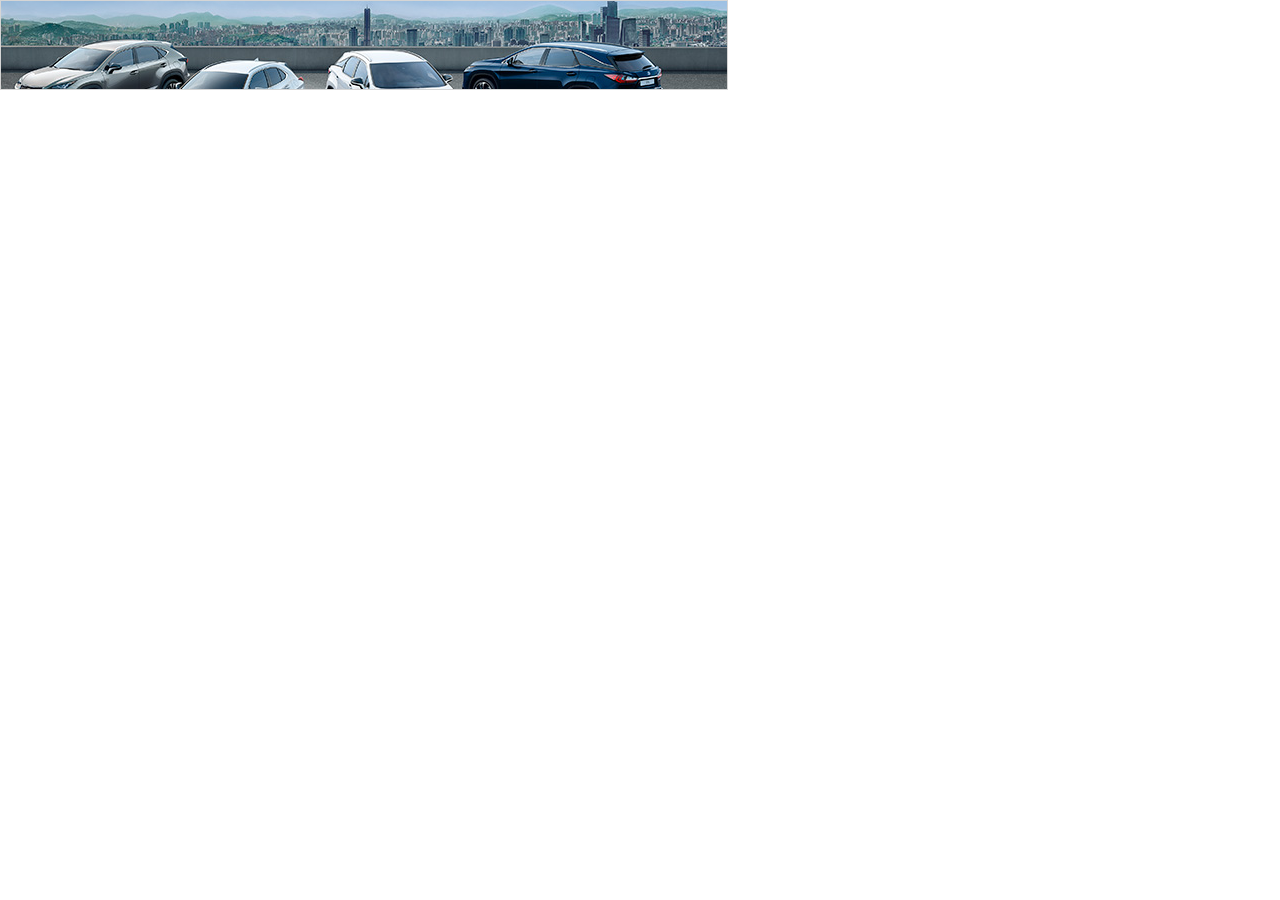
<file: Leaderboard/index.html>
﻿<!doctype html>
<html>
<head>
<title>LEXUS</title>
<meta http-equiv="Content-Type" content="text/html; charset=utf-8">
<meta name="viewport" content="width=device-width, initial-scale=1">
<script src="https://s0.2mdn.net/ads/studio/Enabler.js"></script>
<link rel="stylesheet" href="global.css" />
<script src="zepto.js"></script>
<script src="animations.js"></script>
</head>
<body>
<div id="container">
    
  <div id="overlay"></div>
  <img id="bg-img" src="bg.jpg" alt="background image of car">
  <img id="logo" src="logo.png" />
  <div id="centre-name"><span id="dynamic-retailer-name"></span></div>

  <!-- Frame 1 --> 
  <h1 id="text-1">THE <strong><em>HYBRIDS</em></strong><br> THAT DEFY LOGIC</h1>

  <!-- Frame 2 -->
  <h1 id="text-2">LEXUS SUV RANGE</h1>

  <!-- Frame 3 -->
  <h1 id="text-3">SELF-CHARGING <br><span id="hybrid-text">HYBRID</span></h1>

  <!-- Frame 4 -->
  <h1 id="text-4">
    DISCOVER MORE AT<br />
    <span id="dynamic-retailer-name--two"></span>&nbsp;&nbsp;
  </h1>
  <h2 id="text-4--cta">DISCOVER MORE ></h2>

</div>

<!-- end of container -->

<script src="setup.js"></script>
</body>
</html>
</file>
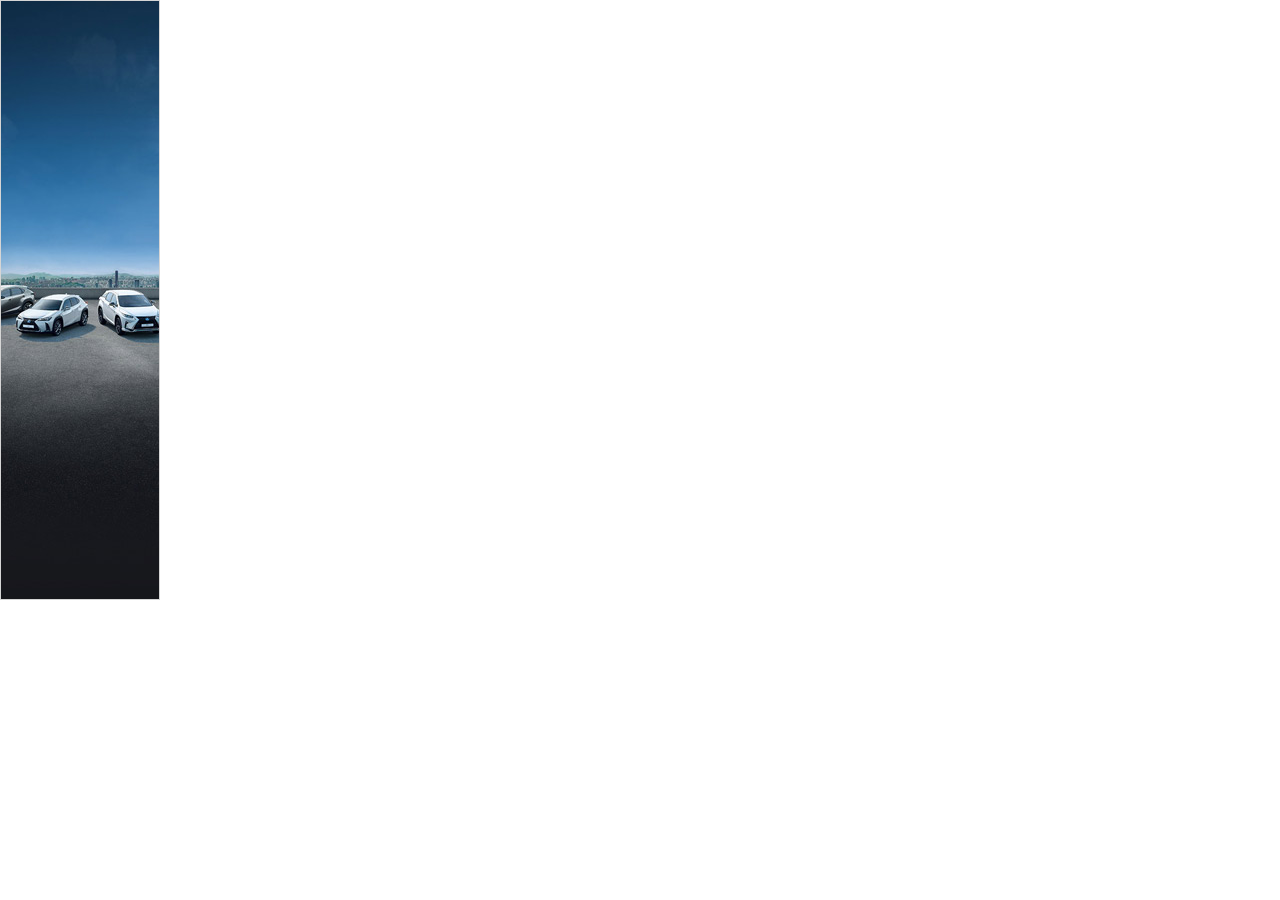
<file: Skyscraper/index.html>
﻿<!doctype html>
<html>
<head>
<title>LEXUS</title>
<meta http-equiv="Content-Type" content="text/html; charset=utf-8">
<meta name="viewport" content="width=device-width, initial-scale=1">
<script src="https://s0.2mdn.net/ads/studio/Enabler.js"></script>
<link rel="stylesheet" href="global.css" />
<script src="zepto.js"></script>
<script src="animations.js"></script>
</head>
<body>
  <div id="container">
      
    <div id="overlay"></div>
    <img id="bg-img" src="bg.jpg" alt="background image of car">
    <img id="logo" src="logo.png" />
    <div id="centre-name"><span id="dynamic-retailer-name"></span></div>

    <!-- Frame 1 --> 
    <h1 id="text-1">THE <strong><em>HYBRIDS</em></strong><br> THAT DEFY LOGIC</h1>

    <!-- Frame 2 -->
    <h1 id="text-2">LEXUS SUV RANGE</h1>
    
    <!-- Frame 3 -->
    <h1 id="text-3">SELF-CHARGING<br><span id="hybrid-text">HYBRID</span></h1>

    <!-- Frame 4 -->
    <h1 id="text-4">
      DISCOVER<br> MORE AT<br />
      <span id="dynamic-retailer-name--two"></span>&nbsp;&nbsp;
      <span id="text-4--cta">DISCOVER MORE ></span>
    </h1>

  </div><!-- end of container -->

  <script src="setup.js"></script>
</body>
</html>
</file>
<file: Leaderboard/global.css>
@font-face {
    font-family: 'nobelreg';
    src: url('nobel-regular.eot');
    src: url('nobel-regular.eot?#iefix') format('embedded-opentype'),
         url('nobel-regular.woff') format('woff'),
         url('nobel-regular.ttf') format('truetype'),
         url('nobel-regular.svg') format('svg');
    font-weight: normal;
    font-style: normal;
}

@font-face {
    font-family: 'nobelemolight';
    src: url('nobelemo-light-webfont.eot');
    src: url('nobelemo-light-webfont.eot?#iefix') format('embedded-opentype'),
         url('nobelemo-light-webfont.woff2') format('woff2'),
         url('nobelemo-light-webfont.woff') format('woff'),
         url('nobelemo-light-webfont.ttf') format('truetype'),
         url('nobelemo-light-webfont.svg#nobelemolight') format('svg');
    font-weight: normal;
    font-style: normal;

}

@font-face {
    font-family: 'nobelemobold';
    src: url('nobel-bold.eot');
    src: url('nobel-bold.eot?#iefix') format('embedded-opentype'),
         url('nobel-bold.woff2') format('woff2'),
         url('nobel-bold.woff') format('woff'),
         url('nobel-bold.ttf') format('truetype'),
         url('nobel-bold.svg#nobelemobold') format('svg');
    font-weight: normal;
    font-style: normal;
}

html, body, form, fieldset, p, div, h1, h2, h3, h4, h5, h6 {
  -webkit-text-size-adjust:none;
  -webkit-transform: translateZ(0px);
}

body {
  margin: 0;
  padding: 0;
}

a img { border: 0; }

#bg-img {
  z-index: 0;
  background: url(bg.jpg) no-repeat;
  background-size: 100%;
  background-position: top left;
  transition-duration: 10s; 
  transition-timing-function: ease-out;
  position: relative;
  backface-visibility: hidden;
  transform: scale(1) translate(-364px, 0);
  transform-origin: top left;
}

#bg-img.zoomIn{
 transform: scale(0.5) translate(0, 0);
}

#logo {
  position: absolute;
  opacity: 0;
  bottom: 25px;
  right: 20px;
}  

#centre-name {
  opacity: 0;
  position: absolute;
  z-index: 3;
  bottom: 8px;
  right: 20px;
}

#dynamic-retailer-name {
  font-family: 'nobelreg', Arial, 'Helvetica Neue', Helvetica, sans-serif;
  text-transform: uppercase;
  font-size: 12px;
  color: #ffffff;
  line-height: 1.1;
  letter-spacing: 1px;
}

#container {
  position: absolute;
  border: 1px solid #d5d5d5;
  overflow: hidden;
  width: 728px;
  height: 90px;
  background-color: #000000;
  -moz-box-sizing: border-box;
  -webkit-box-sizing: border-box;
  box-sizing: border-box;
}

#overlay {
  position: absolute;
  top: 0;
  left: 0;
  width: 100%;
  height: 100%;
  z-index: 9;
  display: block;
  color: transparent;
  text-decoration: none;
  cursor: pointer;
}

h1 {
  font-family: 'nobelreg', Arial, 'Helvetica Neue', Helvetica, sans-serif;
  font-weight: normal !important; /*Safari fix */
  font-size: 18px;
  line-height: 1;
  letter-spacing: 1px;
  top: 10px;
  left: 15px;
  padding-top: 3px;
  border-top: 1px solid #ffffff;
  border-bottom: 1px solid #ffffff;
  position: absolute;
  z-index: 3;
  width: auto;
  opacity: 0;
  margin: 0;
  text-align: left;
  text-decoration: none;
  color: #ffffff;
}

#text-4 {
  font-size: 16px;
  max-width: 165px;
}

#text-4--cta {
  font-family: 'nobelreg', Arial, 'Helvetica Neue', Helvetica, sans-serif;
  opacity: 0;
  color: #ffffff;
  font-size: 12px;
  letter-spacing: 1px;
  font-weight: normal;
  position: absolute;
  top: 60px;
  left: 15px;
}

.bold {
  font-family: 'nobelemobold', Arial, 'Helvetica Neue', Helvetica, sans-serif;
  font-weight: bold;
}

#hybrid-text {
  font-family: 'nobelemobold', Arial, 'Helvetica Neue', Helvetica, sans-serif;
  font-weight: bold;
  font-style: italic;
}

#dynamic-retailer-name--two {
  text-transform: uppercase;
}

#smallPrint{
  font-family: 'nobelreg', Arial, 'Helvetica Neue', Helvetica, sans-serif;
  opacity: 0;
  color: #ffffff;
  font-size: 8px;
  letter-spacing: 1px;
  font-weight: normal;
  position: absolute;
  top: 95px;
  left: 20px;
}
</file>
<file: Skyscraper/global.css>
@font-face {
    font-family: 'nobelreg';
    src: url('nobel-regular.eot');
    src: url('nobel-regular.eot?#iefix') format('embedded-opentype'),
         url('nobel-regular.woff') format('woff'),
         url('nobel-regular.ttf') format('truetype'),
         url('nobel-regular.svg') format('svg');
    font-weight: normal;
    font-style: normal;
}

@font-face {
    font-family: 'nobelemolight';
    src: url('nobelemo-light-webfont.eot');
    src: url('nobelemo-light-webfont.eot?#iefix') format('embedded-opentype'),
         url('nobelemo-light-webfont.woff2') format('woff2'),
         url('nobelemo-light-webfont.woff') format('woff'),
         url('nobelemo-light-webfont.ttf') format('truetype'),
         url('nobelemo-light-webfont.svg#nobelemolight') format('svg');
    font-weight: normal;
    font-style: normal;
}

@font-face {
    font-family: 'nobelemobold';
    src: url('nobel-bold.eot');
    src: url('nobel-bold.eot?#iefix') format('embedded-opentype'),
         url('nobel-bold.woff2') format('woff2'),
         url('nobel-bold.woff') format('woff'),
         url('nobel-bold.ttf') format('truetype'),
         url('nobel-bold.svg#nobelemobold') format('svg');
    font-weight: normal;
    font-style: normal;
}

html, body, form, fieldset, p, div, h1, h2, h3, h4, h5, h6 {
  -webkit-text-size-adjust:none;
  -webkit-transform: translateZ(0px);
}

body {
  margin: 0;
  padding: 0;
}

a img { border: 0; }

#bg-img {
  background-image: url(bg.jpg);
  background-repeat: no-repeat;
  opacity: 1;
  width: 320px;
  height: 1200px;
  transform: scale(1) translate(-57px, -389px);
}

#bg-img.zoomIn {
  transition-duration: 6s;
  transform: translate3d(-83px, -300px, 0px) rotate(0.01deg) scale(0.5);
  transition-timing-function: ease-out;
}

#logo {
  position: absolute;
  opacity: 0;
  bottom: 30px;
  z-index: 3;
  width: 117px;
  height: 31px;
  left: 18px;
  top: 516px;
} 

#logo img {
  opacity: 1;
}

#container {
  position: absolute;
  border: 1px solid #d5d5d5;
  overflow: hidden;
  width: 160px;
  height: 600px;
  background-color: #000000;
  -moz-box-sizing: border-box;
  -webkit-box-sizing: border-box;
  box-sizing: border-box;
}

#overlay {
  position: absolute;
  top: 0;
  left: 0;
  width: 100%;
  height: 100%;
  z-index: 9;
  display: block;
  color: transparent;
  text-decoration: none;
  cursor: pointer;
}

h1 {
  position: absolute;
  z-index: 3;
  width: auto;
  opacity: 0;
  margin: 0;
  text-align: left;
  text-decoration: none;
  color: #FFFFFF;
  line-height: 1.2;
  left: 8px;
  text-align: left;
  font-family: 'nobelreg', Arial, 'Helvetica Neue', Helvetica, sans-serif;
  font-size: 16px;
  font-weight: normal !important; /*Safari fix*/
  top: 40px;
  padding: 4px 0 2px 0;
  border-top: 1px solid #FFFFFF;
  border-bottom: 1px solid #FFFFFF;
}

#centre-name {
  opacity: 0;
  position: absolute;
  z-index: 3;
  bottom: 30px;
  left: 20px;
}

#dynamic-retailer-name {
  font-family: 'nobelreg', Arial, 'Helvetica Neue', Helvetica, sans-serif;
  color: #fff;
  font-size: 11px;
  line-height: 1.1;
  letter-spacing: 0.7px;
  text-transform: uppercase;
  text-align: left;
  font-size: 12px;
  letter-spacing: 1.2px;
}

.bold {
  font-family: 'nobelemobold', Arial, 'Helvetica Neue', Helvetica, sans-serif;
  font-weight: bold;
}

#hybrid-text {
  font-family: 'nobelemobold', Arial, 'Helvetica Neue', Helvetica, sans-serif;
  font-weight: bold;
  font-style: italic;
}

#dynamic-retailer-name--two {
  text-transform:uppercase;
}

#text-4--cta {
  opacity: 0;
  font-family: 'nobelreg', Arial, 'Helvetica Neue', Helvetica, sans-serif;
  font-size: 11px;
  letter-spacing: 1px;
  font-weight: normal;
  position: absolute;
  top: 72px;
  left: 1px;
}

#smallPrint{
  opacity: 0;
  font-family: 'nobelreg', Arial, 'Helvetica Neue', Helvetica, sans-serif;
  font-size: 8px;
  letter-spacing: 1px;
  font-weight: normal;
  position: absolute;
  top: 116px;
  left: 8px;
  color: #FFFFFE;
}
</file>
